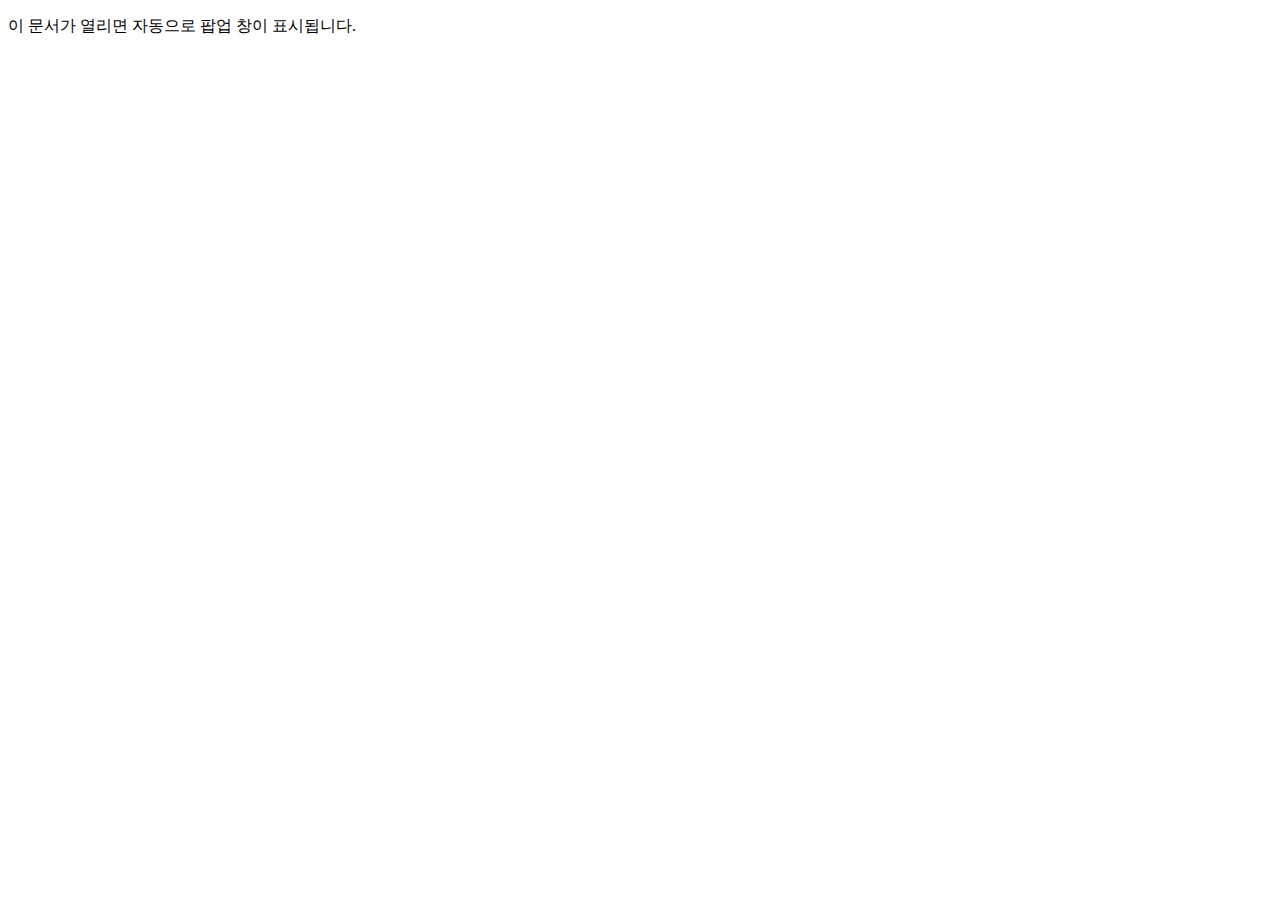
<file: 10/main.html>
﻿<!DOCTYPE html>

<html lang="ko">
    <head>
        <meta charset="utf-8" />
        <title>팝업 창 표시하기</title>    
    </head>
    <body>
        <p>이 문서가 열리면 자동으로 팝업 창이 표시됩니다.</p>
        <script src="js/popup.js"></script>
    </body>
</html>
</file>
